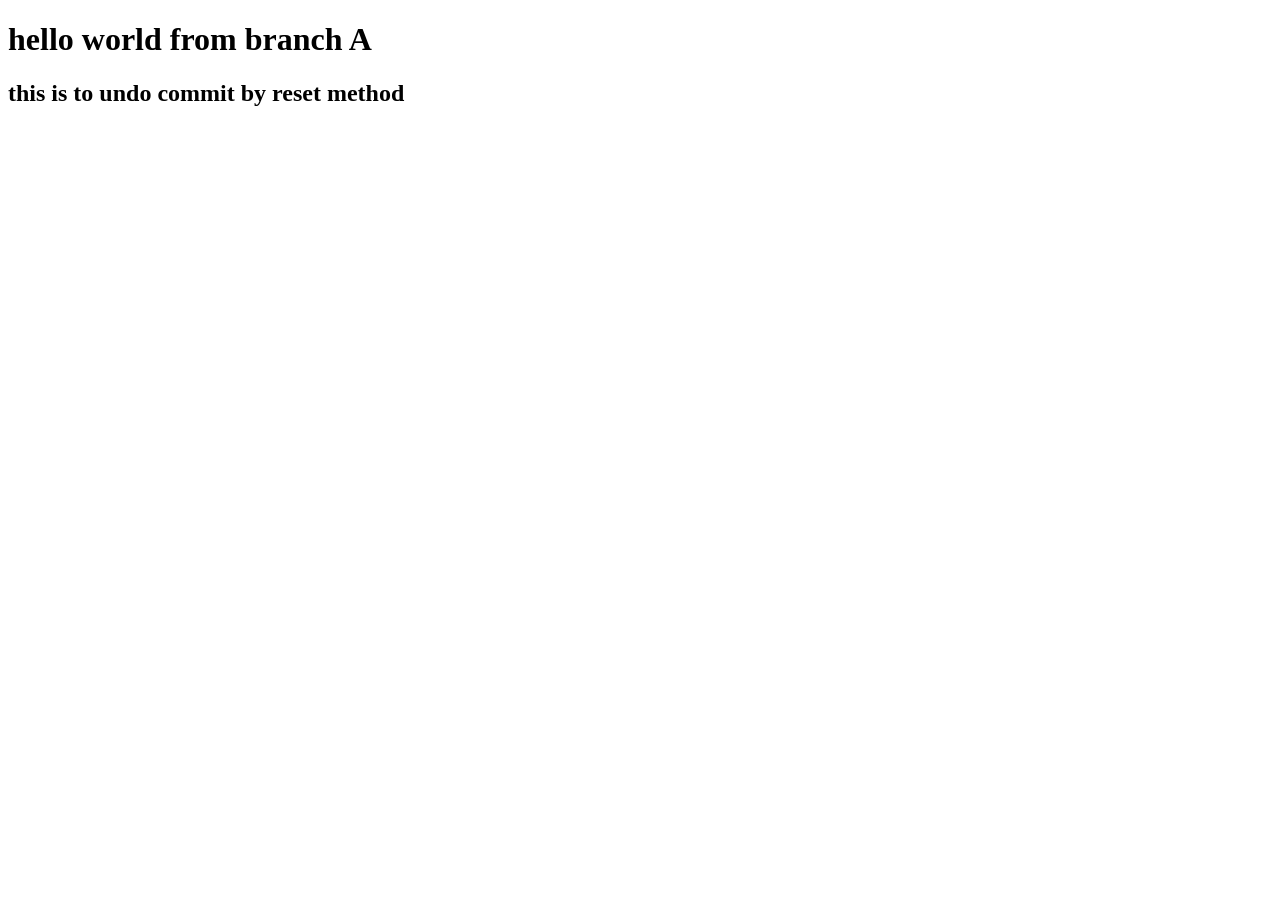
<file: index.html>
<!DOCTYPE html>
<html lang="en">
<head>
    <meta charset="UTF-8">
    <meta name="viewport" content="width=device-width, initial-scale=1.0">
    <title>Document</title>
</head>
<body>
    <h1>hello world from branch A</h1>
    <h2>this is to undo commit by reset method</h2>
</body>
</html>
</file>
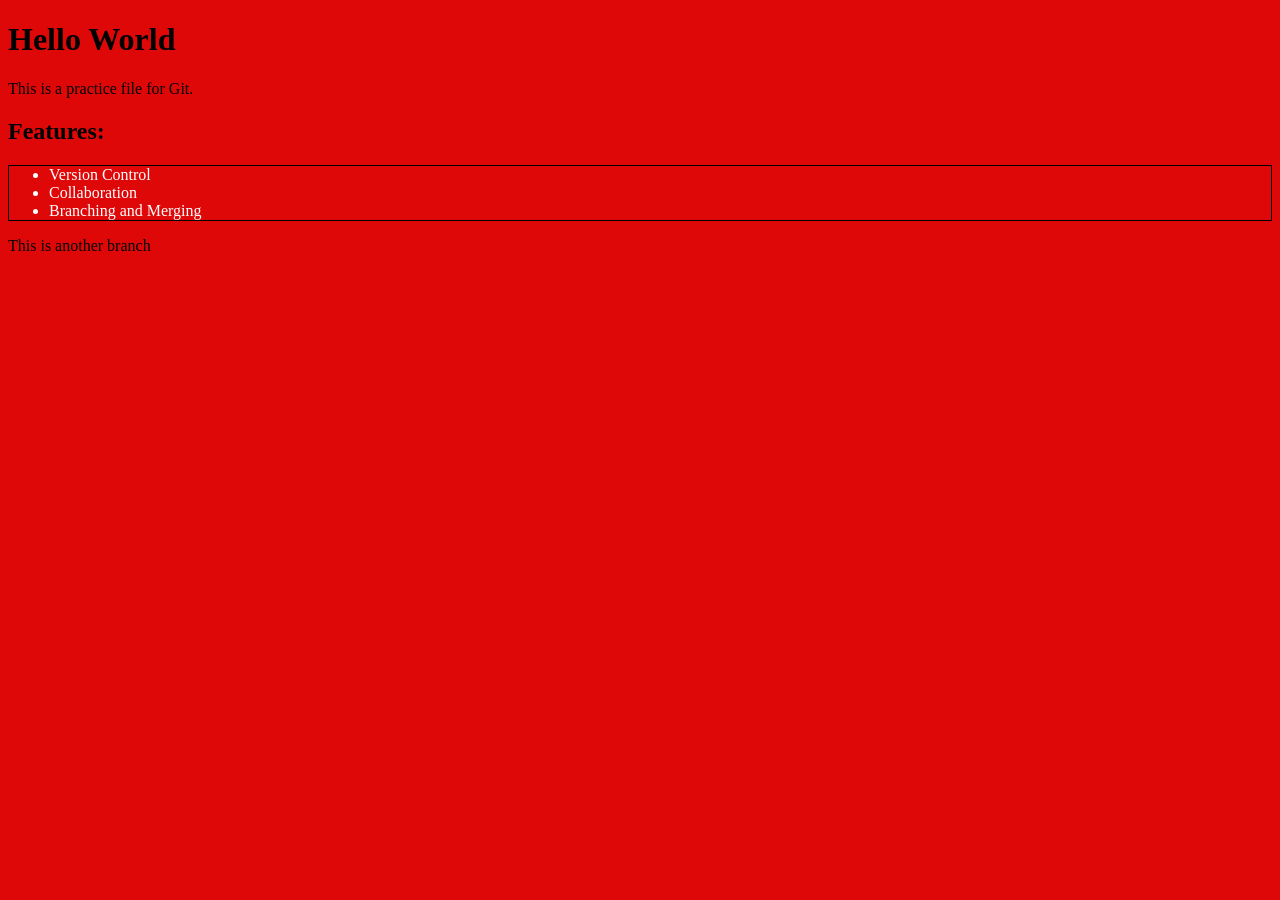
<file: Task-1/index.html>
<!DOCTYPE html>
<html>
<head>
  <title>Git Practice</title>
  <link rel="stylesheet" type="text/css" href="style.css">
</head>
<body>
  <h1>Hello World</h1>
  <p>This is a practice file for Git.</p>
  <h2>Features:</h2>
  <ul>
    <li>Version Control</li>
    <li>Collaboration</li>
    <li>Branching and Merging</li> 
  </ul>
  <p> This is another branch</p>
  <script src="script.js"></script>
</body>
</html>
</file>
<file: Task-1/style.css>
body {
  background-color: rgb(223, 8, 8);
}

ul{
  color: white;
  border: 1px solid black;
}
</file>
